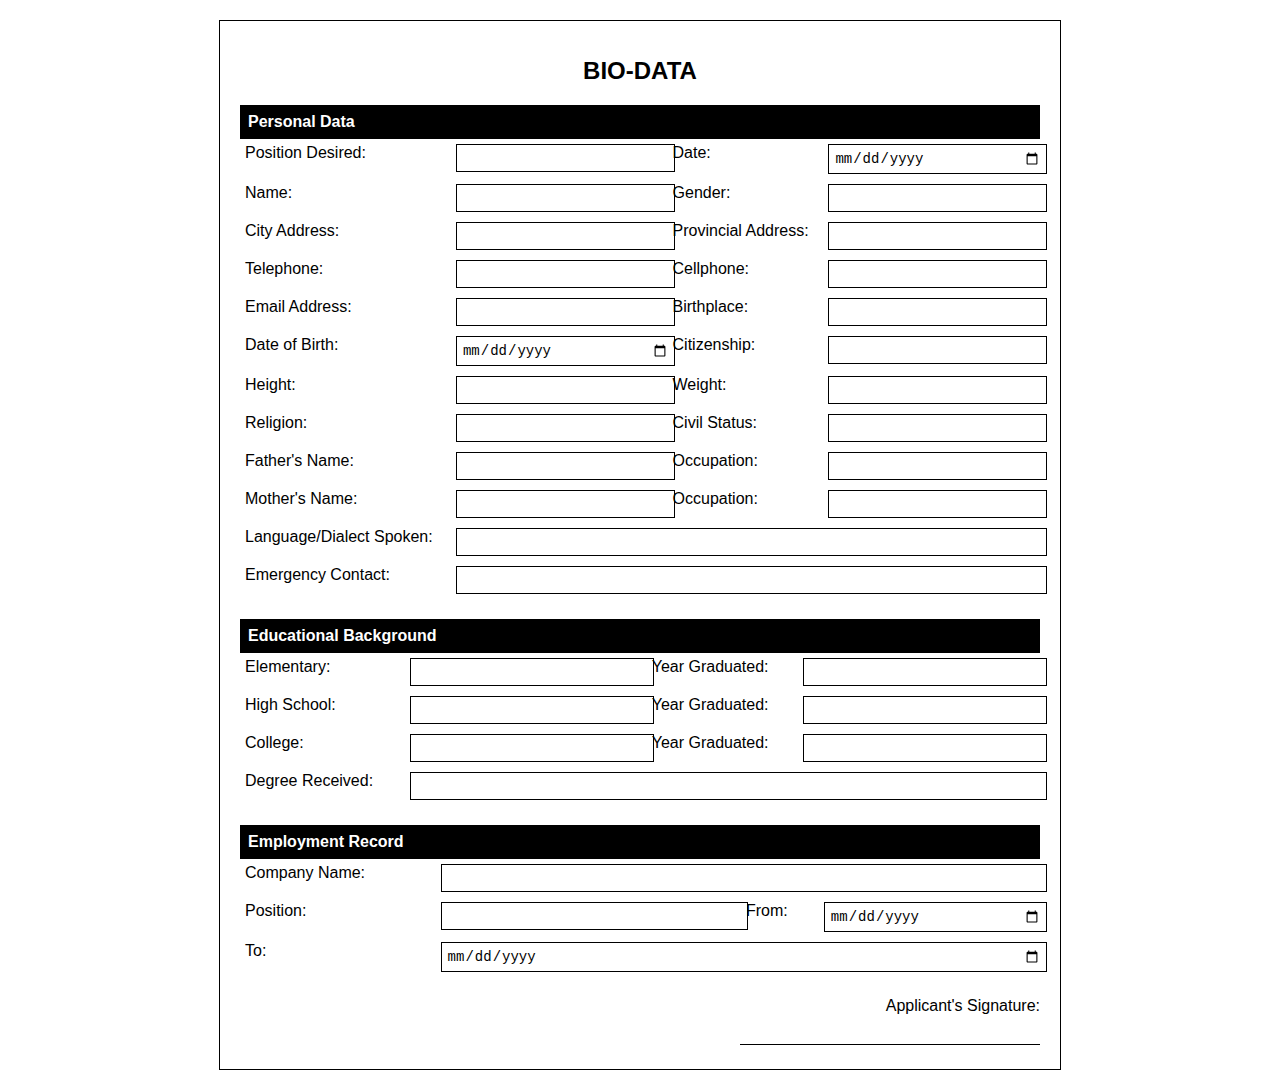
<file: activity3.html>
<!DOCTYPE html>
<html lang="en">
<head>
    <meta charset="UTF-8">
    <meta name="viewport" content="width=device-width, initial-scale=1.0">
    <title>Biodata Form</title>
    <style>
        body {
            font-family: Arial, sans-serif;
            background-color: #ffffff;
            color: #000000;
            margin: 20px;
        }
        .container {
            width: 800px;
            margin: auto;
            border: 1px solid #000;
            padding: 20px;
            background-color: #fff;
        }
        h1 {
            text-align: center;
            font-size: 24px;
            text-transform: uppercase;
            margin-bottom: 20px;
            font-weight: bold;
        }
        .section {
            margin-bottom: 20px;
        }
        .section-title {
            background-color: #000;
            color: #fff;
            padding: 8px;
            font-weight: bold;
        }
        .form-table {
            width: 100%;
            border-collapse: collapse;
        }
        .form-table td {
            padding: 5px;
            vertical-align: top;
        }
        .form-table input,
        .form-table textarea {
            width: 100%;
            border: 1px solid #000;
            padding: 5px;
            font-size: 14px;
        }
        .form-table textarea {
            resize: none;
        }
        .signature {
            margin-top: 20px;
            text-align: right;
        }
        .signature span {
            display: inline-block;
            width: 300px;
            border-top: 1px solid #000;
        }
        .small-text {
            font-size: 12px;
            margin-top: 10px;
        }
    </style>
</head>
<body>
    <div class="container">
        <h1>Bio-Data</h1>
        <div class="section">
            <div class="section-title">Personal Data</div>
            <table class="form-table">
                <tr>
                    <td>Position Desired:</td>
                    <td><input type="text" name="position_desired"></td>
                    <td>Date:</td>
                    <td><input type="date" name="date"></td>
                </tr>
                <tr>
                    <td>Name:</td>
                    <td><input type="text" name="name"></td>
                    <td>Gender:</td>
                    <td><input type="text" name="gender"></td>
                </tr>
                <tr>
                    <td>City Address:</td>
                    <td><input type="text" name="city_address"></td>
                    <td>Provincial Address:</td>
                    <td><input type="text" name="provincial_address"></td>
                </tr>
                <tr>
                    <td>Telephone:</td>
                    <td><input type="text" name="telephone"></td>
                    <td>Cellphone:</td>
                    <td><input type="text" name="cellphone"></td>
                </tr>
                <tr>
                    <td>Email Address:</td>
                    <td><input type="email" name="email"></td>
                    <td>Birthplace:</td>
                    <td><input type="text" name="birthplace"></td>
                </tr>
                <tr>
                    <td>Date of Birth:</td>
                    <td><input type="date" name="dob"></td>
                    <td>Citizenship:</td>
                    <td><input type="text" name="citizenship"></td>
                </tr>
                <tr>
                    <td>Height:</td>
                    <td><input type="text" name="height"></td>
                    <td>Weight:</td>
                    <td><input type="text" name="weight"></td>
                </tr>
                <tr>
                    <td>Religion:</td>
                    <td><input type="text" name="religion"></td>
                    <td>Civil Status:</td>
                    <td><input type="text" name="civil_status"></td>
                </tr>
                <tr>
                    <td>Father's Name:</td>
                    <td><input type="text" name="father_name"></td>
                    <td>Occupation:</td>
                    <td><input type="text" name="father_occupation"></td>
                </tr>
                <tr>
                    <td>Mother's Name:</td>
                    <td><input type="text" name="mother_name"></td>
                    <td>Occupation:</td>
                    <td><input type="text" name="mother_occupation"></td>
                </tr>
                <tr>
                    <td>Language/Dialect Spoken:</td>
                    <td colspan="3"><input type="text" name="languages"></td>
                </tr>
                <tr>
                    <td>Emergency Contact:</td>
                    <td colspan="3"><input type="text" name="emergency_contact"></td>
                </tr>
            </table>
        </div>
        <div class="section">
            <div class="section-title">Educational Background</div>
            <table class="form-table">
                <tr>
                    <td>Elementary:</td>
                    <td><input type="text" name="elementary"></td>
                    <td>Year Graduated:</td>
                    <td><input type="text" name="elementary_year"></td>
                </tr>
                <tr>
                    <td>High School:</td>
                    <td><input type="text" name="high_school"></td>
                    <td>Year Graduated:</td>
                    <td><input type="text" name="high_school_year"></td>
                </tr>
                <tr>
                    <td>College:</td>
                    <td><input type="text" name="college"></td>
                    <td>Year Graduated:</td>
                    <td><input type="text" name="college_year"></td>
                </tr>
                <tr>
                    <td>Degree Received:</td>
                    <td colspan="3"><input type="text" name="degree"></td>
                </tr>
            </table>
        </div>
        <div class="section">
            <div class="section-title">Employment Record</div>
            <table class="form-table">
                <tr>
                    <td>Company Name:</td>
                    <td colspan="3"><input type="text" name="company1"></td>
                </tr>
                <tr>
                    <td>Position:</td>
                    <td><input type="text" name="position1"></td>
                    <td>From:</td>
                    <td><input type="date" name="from1"></td>
                </tr>
                <tr>
                    <td>To:</td>
                    <td colspan="3"><input type="date" name="to1"></td>
                </tr>
            </table>
        </div>
        <div class="signature">
            <p>Applicant's Signature:</p>
            <span></span>
        </div>
    </div>
</body>
</html>
</file>
